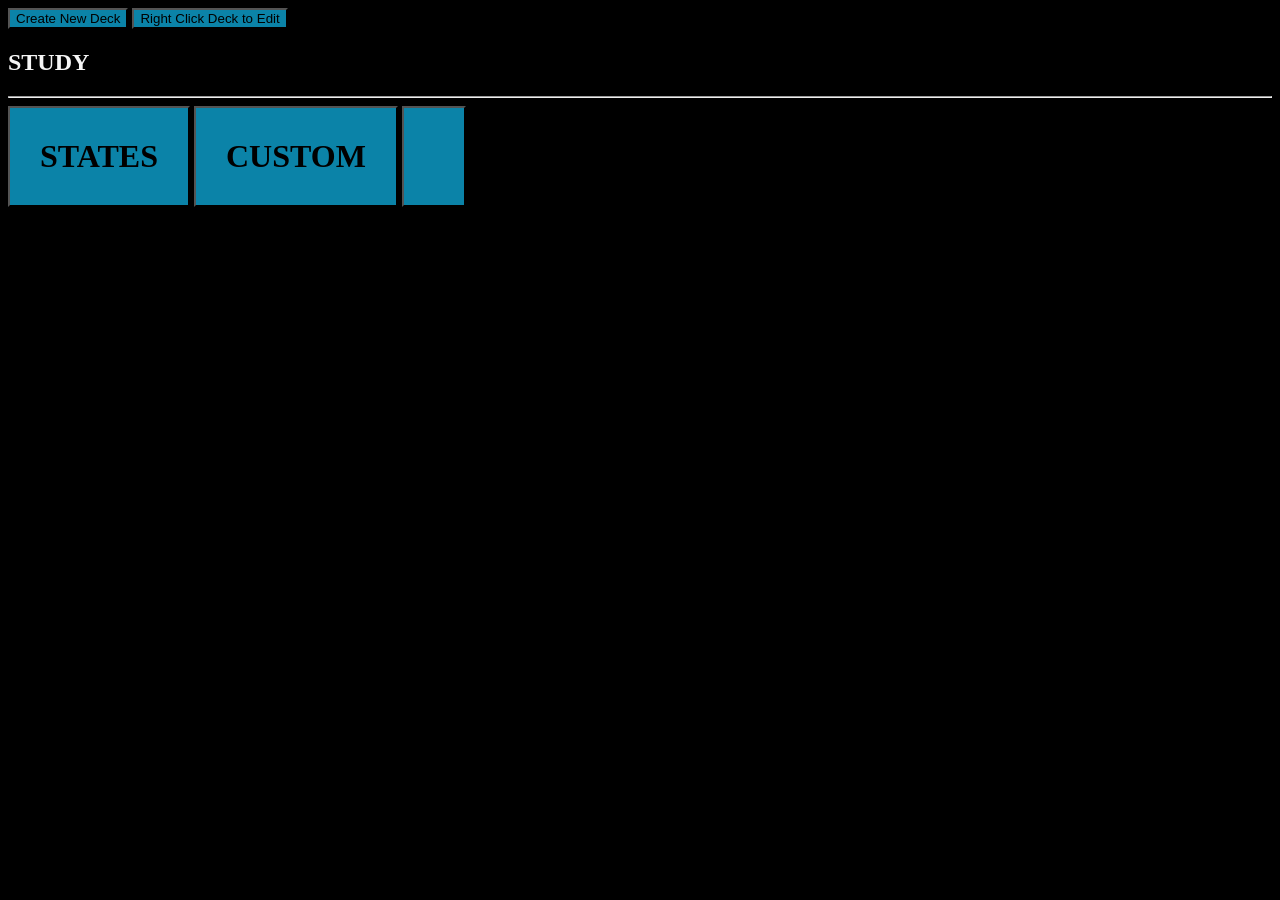
<file: index.html>
<!-- <!DOCTYPE html> -->
<html lang="en">
    <head>
        <meta charset = "UTF-8">
        <link rel="stylesheet"  href="./styles.css">
        <title>FLASHCARD website</title>
    </head>

    <body>
        <div>
            <input type="button" value="Create New Deck" onclick="window.location.href='./creat/newdeck.html'"/>
            <input type="button" value="Right Click Deck to Edit" onclick="window.location.href"/>
        </div>
        <!-- <div class="flashcard">
            <p>ALASKA</p>
            <input id="textbox" type="text"> 
        </div> -->
        <div id="deckplace">
            <h2>STUDY</h2>
            <hr>
            <input class="deck" type="button" value="STATES" onclick="window.location.href='./cards/study.html'">
            <input class="deck" type="button" value="CUSTOM" onclick="window.location.href='./cards/study.html?deck_name=Customdeck'">
        </div>
        <script src = "./script.js"></script> 
    </body>
</html>
</file>
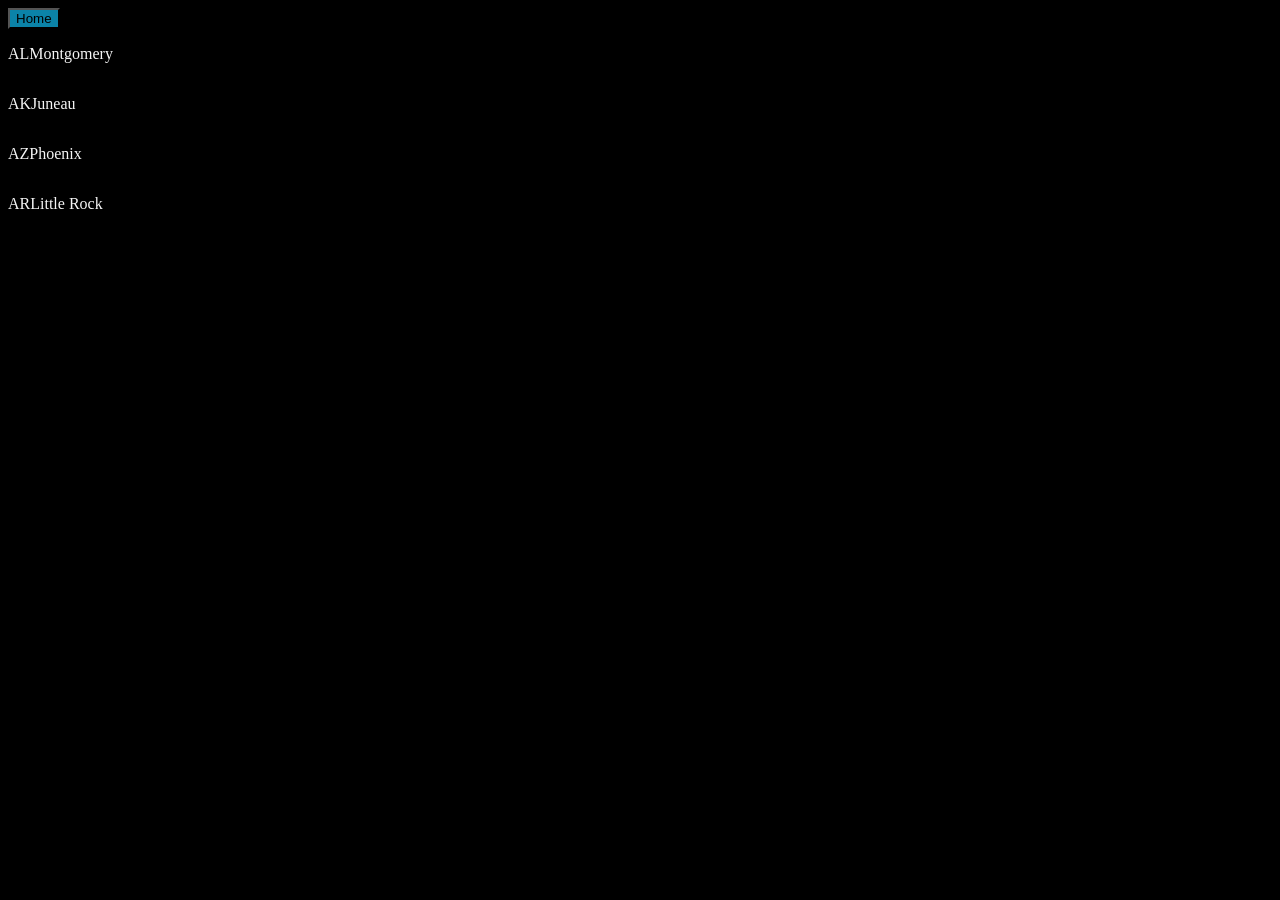
<file: deck.html>
<!DOCTYPE html>
<html>
    <head>
        <meta charset = "UTF-8">
        <link rel="stylesheet"  href="./styles.css">
        <script src = "./script.js"></script>
        <title>FLASHCARD website</title>
    </head>

    <body>
        <div>
            <input type="button" value="Home" onclick="window.location.href='./index.html'"/>
        </div>
        <div id="set">
            <div class="pair">
                <p class="card">AL</p>
                <p class="card">Montgomery</p>
            </div>
            <div class="pair">
                <p class="card">AK</p>
                <p class="card">Juneau</p>
            </div>
            <div class="pair">
                <p class="card">AZ</p>
                <p class="card">Phoenix</p>
            </div>
            <div class="pair">
                <p class="card">AR</p>
                <p class="card">Little Rock</p>
            </div>
        </div>
    </body>
</html>
</file>
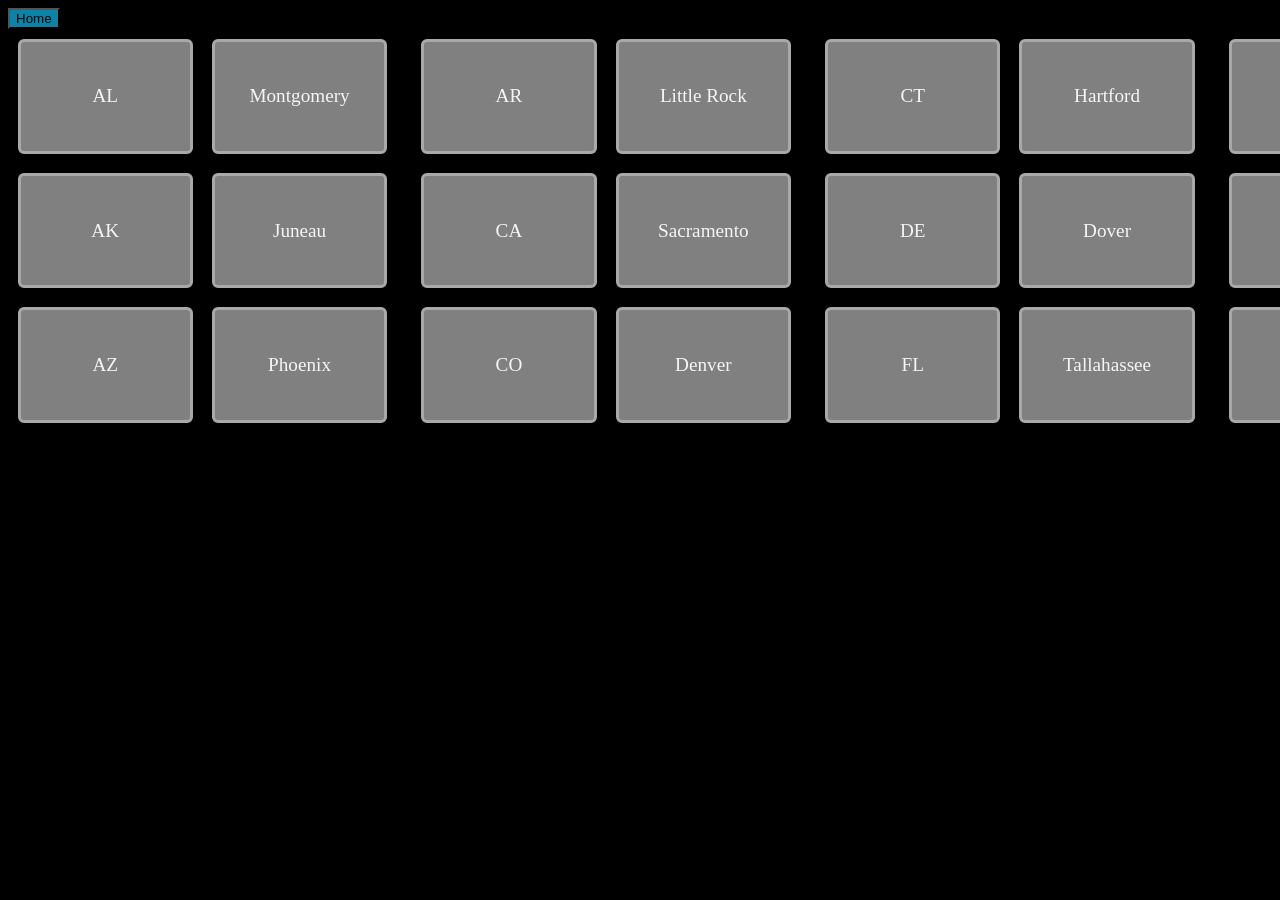
<file: cards/deck.html>
<!DOCTYPE html>
<html>
    <head>
        <meta charset = "UTF-8">
        <link rel="stylesheet"  href="../styles.css">
        <title>FLASHCARD website</title>
    </head>

    <body>
        <div>
            <input type="button" value="Home" onclick="window.location.href='../index.html'"/>
        </div>
        <div id="set">
        </div>
    </body>
    
    <script src = "./decks.js"></script>
</html>
</file>
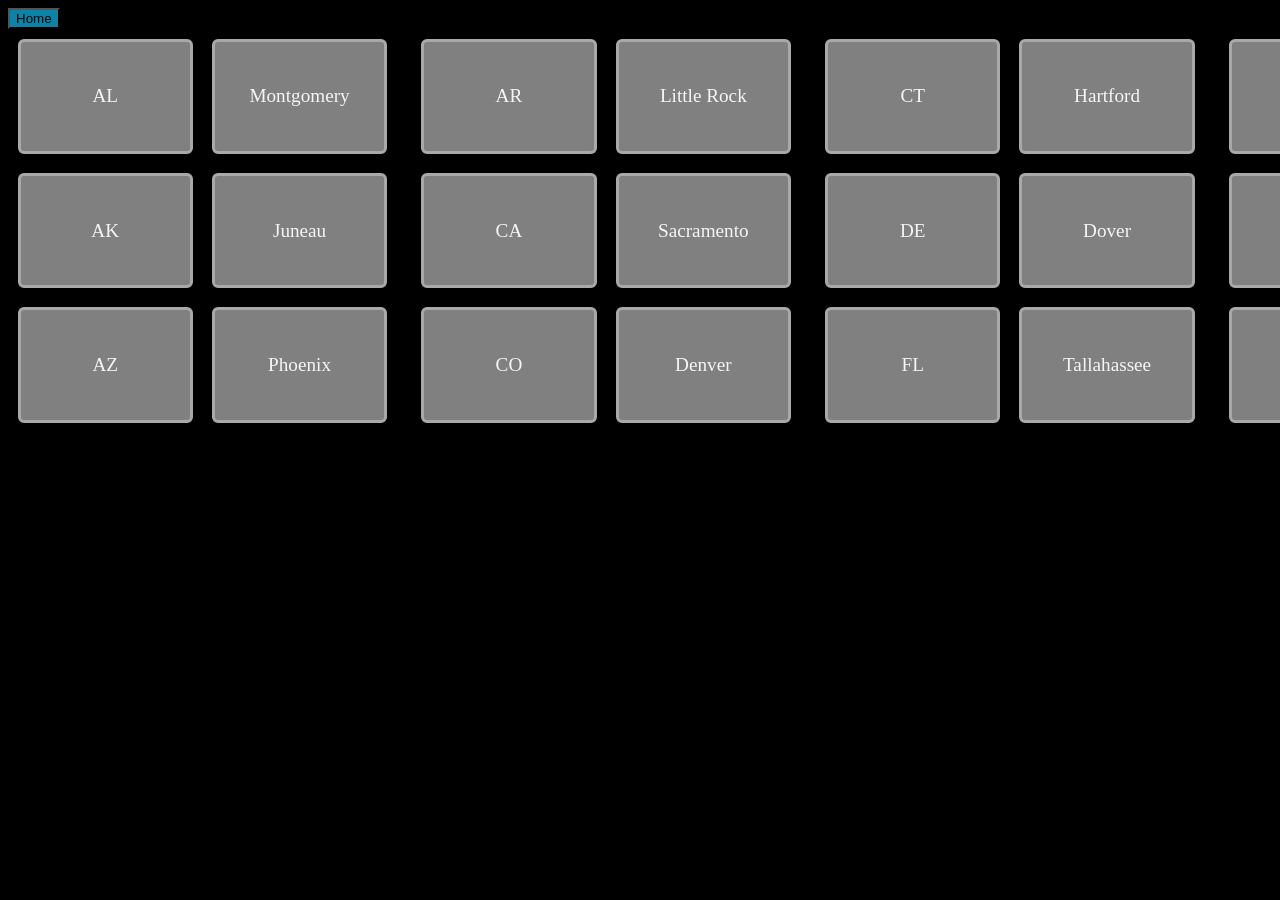
<file: cards/study.html>
<!DOCTYPE html>
<html>
    <head>
        <meta charset = "UTF-8">
        <link rel="stylesheet"  href="../styles.css">
        <title>FLASHCARD website</title>
    </head>

    <body>
        <div>
            <input type="button" value="Home" onclick="window.location.href='../index.html'"/>
        </div>
        <div id="set">
        </div>
    </body>
    
    <script src = "./studies.js"></script>
</html>
</file>
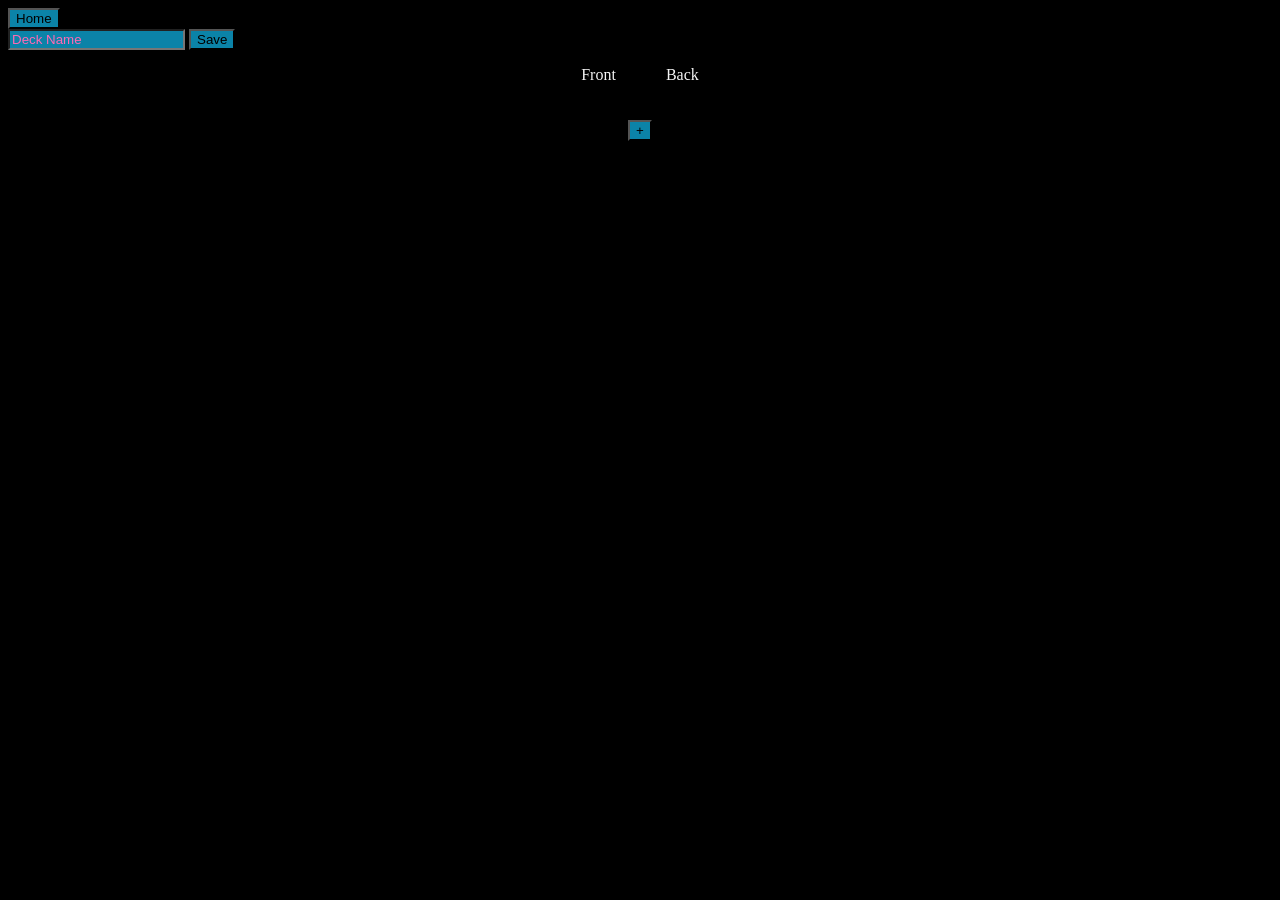
<file: creat/newdeck.html>
<!DOCTYPE html>
<html lang="en">
    <head>
        <meta charset = "UTF-8">
        <link rel="stylesheet"  href="../styles.css">
        <link rel="stylesheet"  href="./creater.css">
        <title>FLASHCARD website</title>
    </head>
    <title>New Deck</title>
    <body>
        <div>
            <input type="button" value="Home" onclick="window.location.href='../index.html'"/>
        </div>
        <div id="set">
        </div>
    </body>
    <body>
        <div id="mainbuttons">
            <input type="text" placeholder="Deck Name" id="deck_name"/>
            <input type="button" id="savedeck" value="Save">
        </div>
        <div class="mane" id="main">
            <div class="fields">
                <p class="fieldname">Front</p>
                <p class="fieldname">Back</p>
            </div>
            <input type="button" id="newcard" value="+">
            <script src = "./newdecks.js"></script>
        </div>

    </body>
</html>
</file>
<file: styles.css>
.deck{
    padding: 30px;
    font-family:cursive;
    font-size:xx-large;
    font-weight: bolder;
}
body{
    background-color: black;
    font-display:block;
    color:whitesmoke;

}
input{
    background-color:#0b83a8;
    
}
.pair{
    display:flex;
    flex-direction: row
}
.carda{
    padding: .5em;
    margin: .5em;
    background-color: grey;
    border: .2em solid darkgrey;
    border-radius: 6px;
    width: 150px;
    height: 90px;
    display:flex;
    flex-direction:row;
    justify-content: center;
    align-items: center;
    font-size: larger;
}
.cardb{
    padding: .5em;
    margin: .5em;
    background-color: grey;
    border: .2em solid darkgrey;
    border-radius: 6px;
    width: 150px;
    height: 90px;
    display:flex;
    flex-direction:row;
    justify-content: center;
    align-items: center;
    font-size: larger;
}

.colum{
    display: flex;
    flex-direction: row;
    justify-items: wrap;
    gap: 15px;
}
</file>
<file: creat/creater.css>
.fields{
    display: flex;
    flex-direction: row;
    justify-items: center;
    padding-left: 100px;
    padding-right: 100px;
    gap: 50px;
}

.mane{
    display: flex;
    flex-direction: column;
    align-items: center;
    gap: 20px;
    
}

input[type="text"]::placeholder {
  color:#ff69b4;
  
}
</file>
